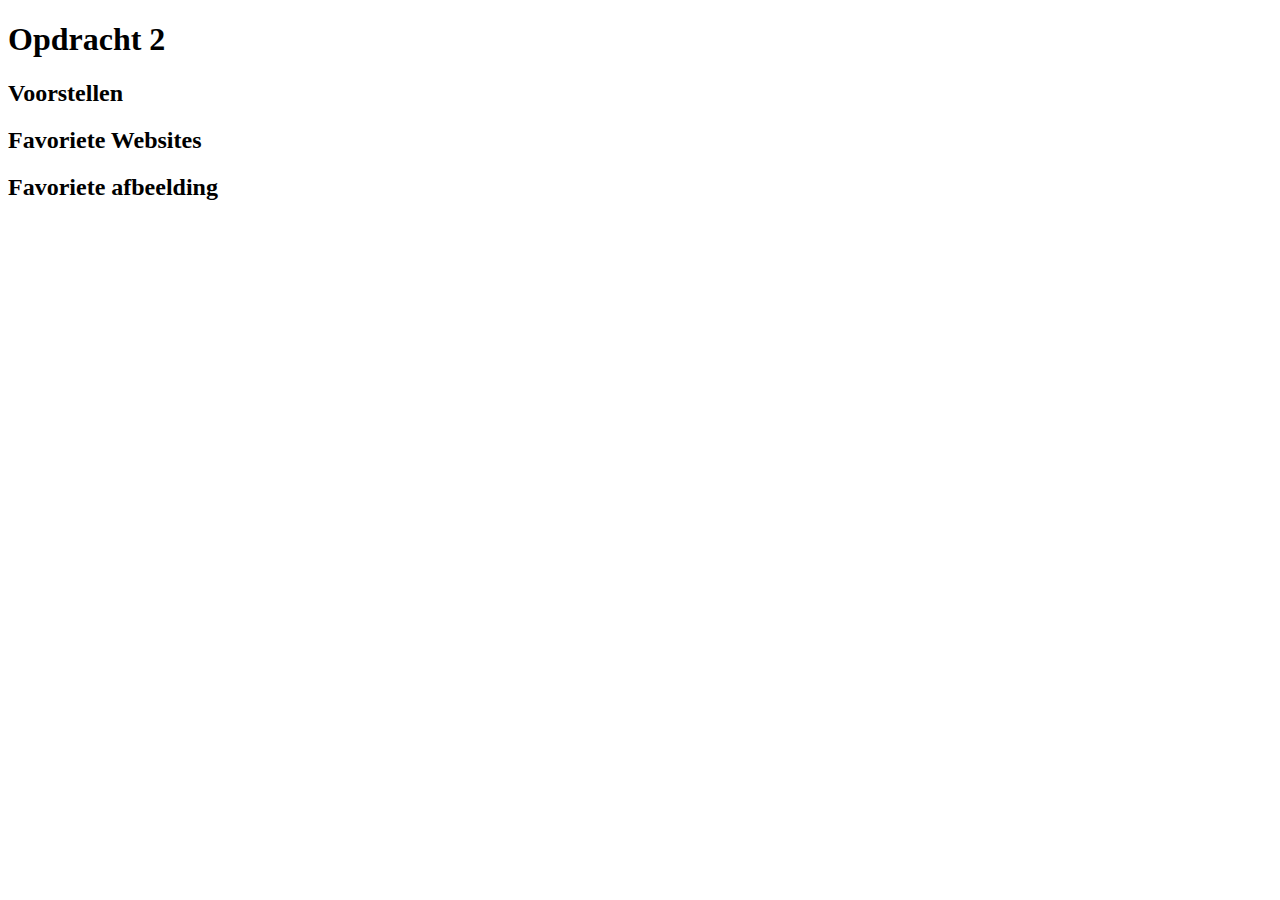
<file: opdracht-2/opdracht/index.html>
<!DOCTYPE html>
<html lang="nl">
  <head>
    <meta charset="UTF-8" />
    <meta name="viewport" content="width=device-width, initial-scale=1.0" />
    <title>Examen HTML</title>
  </head>
  <body>
    <h1>Opdracht 2</h1>
    <h2>Voorstellen</h2>
    <!-- Voeg hier de paragraaf toe om jezelf voor te stellen. -->

    <h2>Favoriete Websites</h2>
    <!-- Voeg hier de drie links naar jouw favoriete websites toe. -->
    <!-- Tip: https://code-coaching.dev -->

    <h2>Favoriete afbeelding</h2>
    <!-- Voeg hier jouw favoriete afbeelding toe. -->
    <!-- Tip: https://img-9gag-fun.9cache.com/photo/a9W9WyL_700bwp.webp -->
  </body>
</html>
</file>
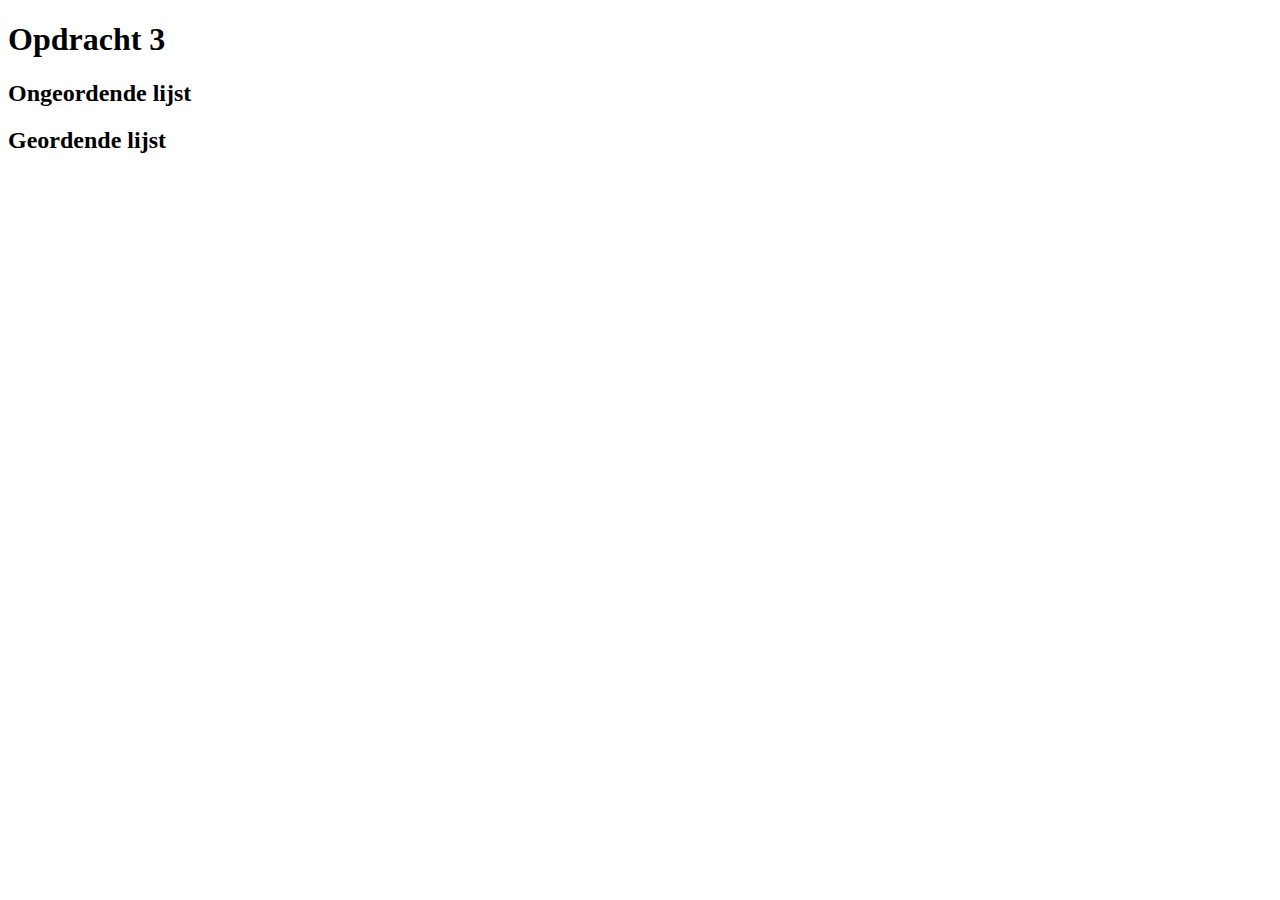
<file: opdracht-3/opdracht/index.html>
<!DOCTYPE html>
<html lang="nl">
  <head>
    <meta charset="UTF-8" />
    <meta name="viewport" content="width=device-width, initial-scale=1.0" />
    <title>Examen HTML</title>
  </head>
  <body>
    <h1>Opdracht 3</h1>

    <h2>Ongeordende lijst</h2>
    <!-- Voeg hier een unordered list toe met 3 items -->

    <h2>Geordende lijst</h2>
    <!-- Voeg hier een ordered list toe met 3 items -->
  </body>
</html>
</file>
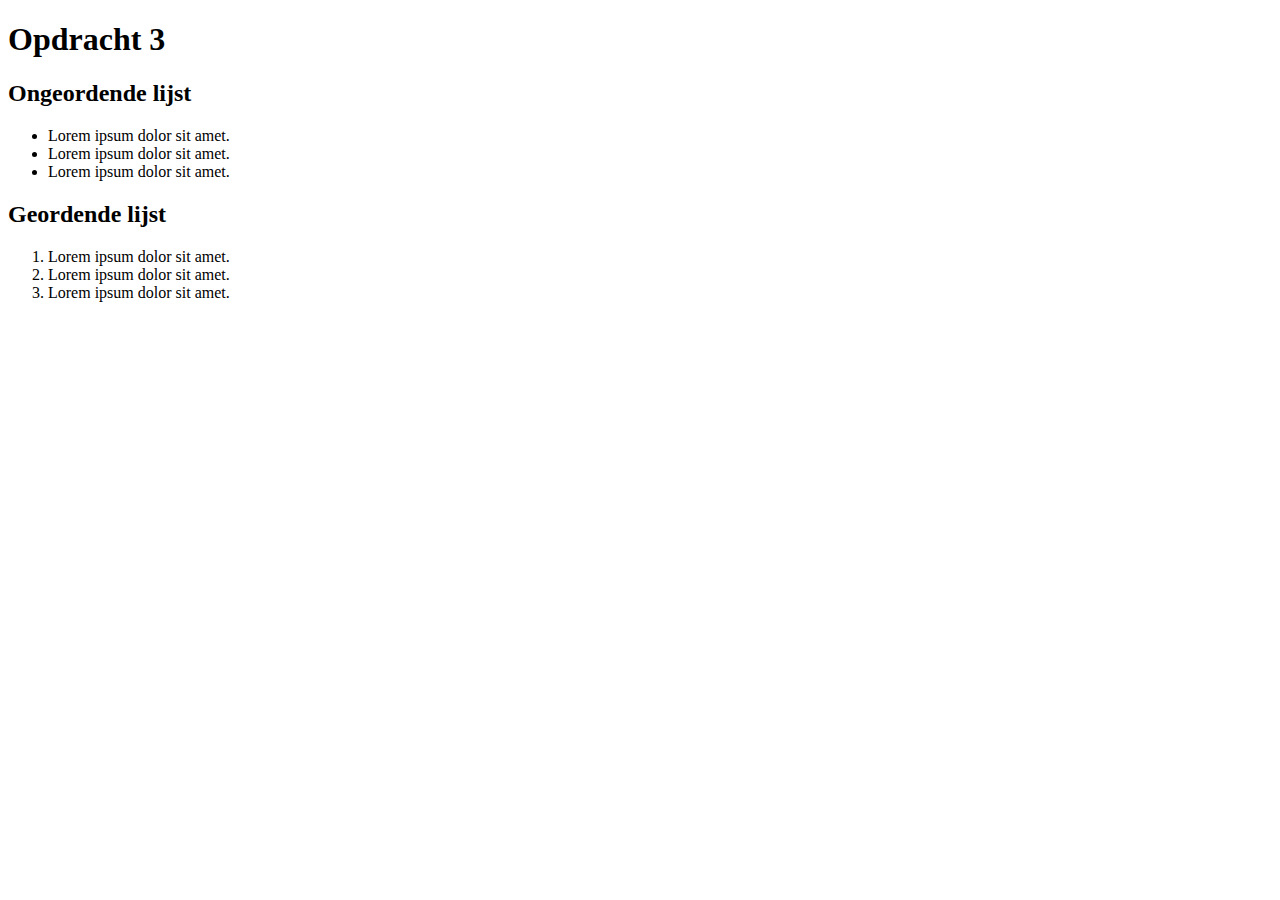
<file: opdracht-3/oplossing/index.html>
<!DOCTYPE html>
<html lang="nl">
  <head>
    <meta charset="UTF-8" />
    <meta name="viewport" content="width=device-width, initial-scale=1.0" />
    <title>Examen HTML</title>
  </head>
  <body>
    <h1>Opdracht 3</h1>

    <h2>Ongeordende lijst</h2>
    <!-- Voeg hier een unordered list toe met 3 items -->
    <ul>
      <li>Lorem ipsum dolor sit amet.</li>
      <li>Lorem ipsum dolor sit amet.</li>
      <li>Lorem ipsum dolor sit amet.</li>
    </ul>

    <h2>Geordende lijst</h2>
    <!-- Voeg hier een ordered list toe met 3 items -->
    <ol>
      <li>Lorem ipsum dolor sit amet.</li>
      <li>Lorem ipsum dolor sit amet.</li>
      <li>Lorem ipsum dolor sit amet.</li>
    </ol>
  </body>
</html>
</file>
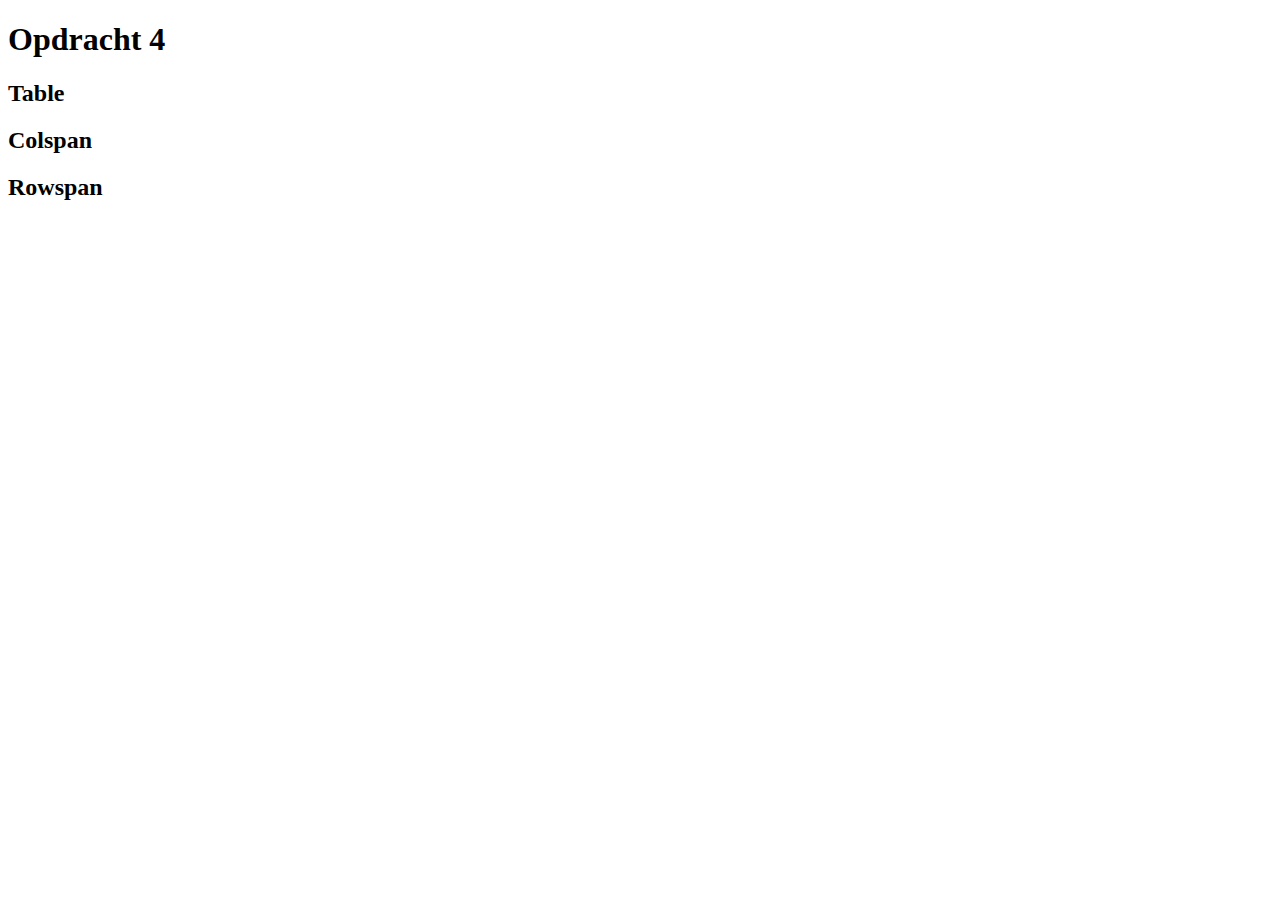
<file: opdracht-4/opdracht/index.html>
<!DOCTYPE html>
<html lang="nl">
  <head>
    <meta charset="UTF-8" />
    <meta name="viewport" content="width=device-width, initial-scale=1.0" />
    <title>Examen HTML</title>

    <style>
      table,
      th,
      tr,
      td {
        border: 1px solid black;
        border-collapse: collapse;
      }
    </style>
  </head>
  <body>
    <h1>Opdracht 4</h1>
    <h2>Table</h2>
    <!-- Voeg hier een tabel toe met 3 kolommen en 3 rijen (exclusief de rij met th) -->

    <h2>Colspan</h2>
    <!-- Voeg hier een tabel toe met 3 kolommen en 3 rijen (exclusief de rij met th) -->
    <!-- Van de voorlaatste rij moeten de items van de voorlaatste en laatste kolom één cel vormen -->

    <h2>Rowspan</h2>
    <!-- Voeg hier een tabel toe met 3 kolommen en 3 rijen (exclusief de rij met th) -->
    <!-- Van de middelse kolom moeten de items van de voorlaatste en laatste rij één cel vormen -->
  </body>
</html>
</file>
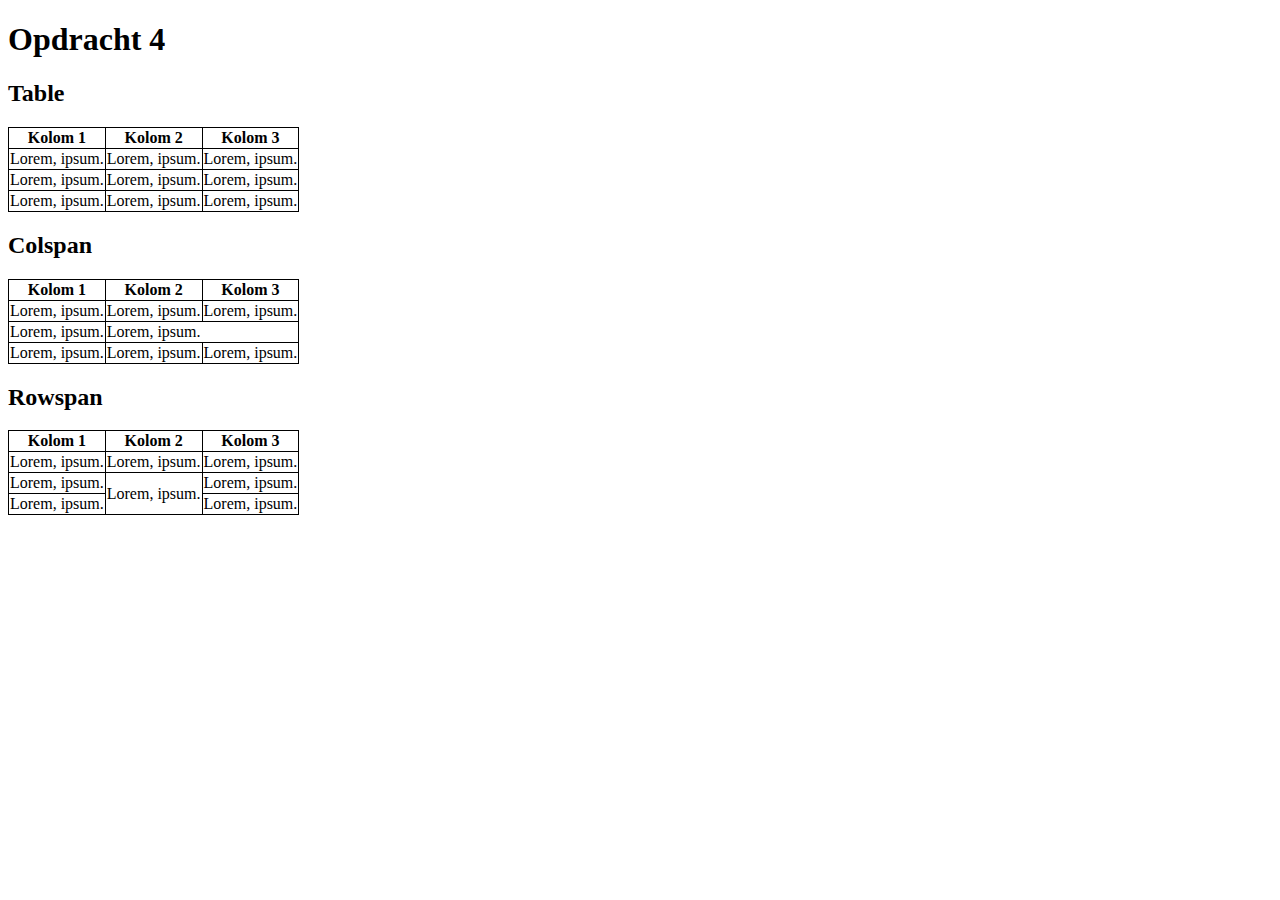
<file: opdracht-4/oplossing/index.html>
<!DOCTYPE html>
<html lang="nl">
  <head>
    <meta charset="UTF-8" />
    <meta name="viewport" content="width=device-width, initial-scale=1.0" />
    <title>Examen HTML</title>

    <style>
      table,
      th,
      tr,
      td {
        border: 1px solid black;
        border-collapse: collapse;
      }
    </style>
  </head>
  <body>
    <h1>Opdracht 4</h1>
    <h2>Table</h2>
    <!-- Voeg hier een tabel toe met 3 kolommen en 3 rijen (exclusief de rij met th) -->
    <table>
      <tr>
        <th>Kolom 1</th>
        <th>Kolom 2</th>
        <th>Kolom 3</th>
      </tr>
      <tr>
        <td>Lorem, ipsum.</td>
        <td>Lorem, ipsum.</td>
        <td>Lorem, ipsum.</td>
      </tr>
      <tr>
        <td>Lorem, ipsum.</td>
        <td>Lorem, ipsum.</td>
        <td>Lorem, ipsum.</td>
      </tr>
      <tr>
        <td>Lorem, ipsum.</td>
        <td>Lorem, ipsum.</td>
        <td>Lorem, ipsum.</td>
      </tr>
    </table>

    <h2>Colspan</h2>
    <!-- Voeg hier een tabel toe met 3 kolommen en 3 rijen (exclusief de rij met th) -->
    <!-- Van de voorlaatste rij moeten de items van de voorlaatste en laatste kolom één cel vormen -->
    <table>
      <tr>
        <th>Kolom 1</th>
        <th>Kolom 2</th>
        <th>Kolom 3</th>
      </tr>
      <tr>
        <td>Lorem, ipsum.</td>
        <td>Lorem, ipsum.</td>
        <td>Lorem, ipsum.</td>
      </tr>
      <tr>
        <td>Lorem, ipsum.</td>
        <td colspan="2">Lorem, ipsum.</td>
      </tr>
      <tr>
        <td>Lorem, ipsum.</td>
        <td>Lorem, ipsum.</td>
        <td>Lorem, ipsum.</td>
      </tr>
    </table>

    <h2>Rowspan</h2>
    <!-- Voeg hier een tabel toe met 3 kolommen en 3 rijen (exclusief de rij met th) -->
    <!-- Van de middelse kolom moeten de items van de voorlaatste en laatste rij één cel vormen -->
    <table>
      <tr>
        <th>Kolom 1</th>
        <th>Kolom 2</th>
        <th>Kolom 3</th>
      </tr>
      <tr>
        <td>Lorem, ipsum.</td>
        <td>Lorem, ipsum.</td>
        <td>Lorem, ipsum.</td>
      </tr>
      <tr>
        <td>Lorem, ipsum.</td>
        <td rowspan="2">Lorem, ipsum.</td>
        <td>Lorem, ipsum.</td>
      </tr>
      <tr>
        <td>Lorem, ipsum.</td>
        <td>Lorem, ipsum.</td>
      </tr>
    </table>
  </body>
</html>
</file>
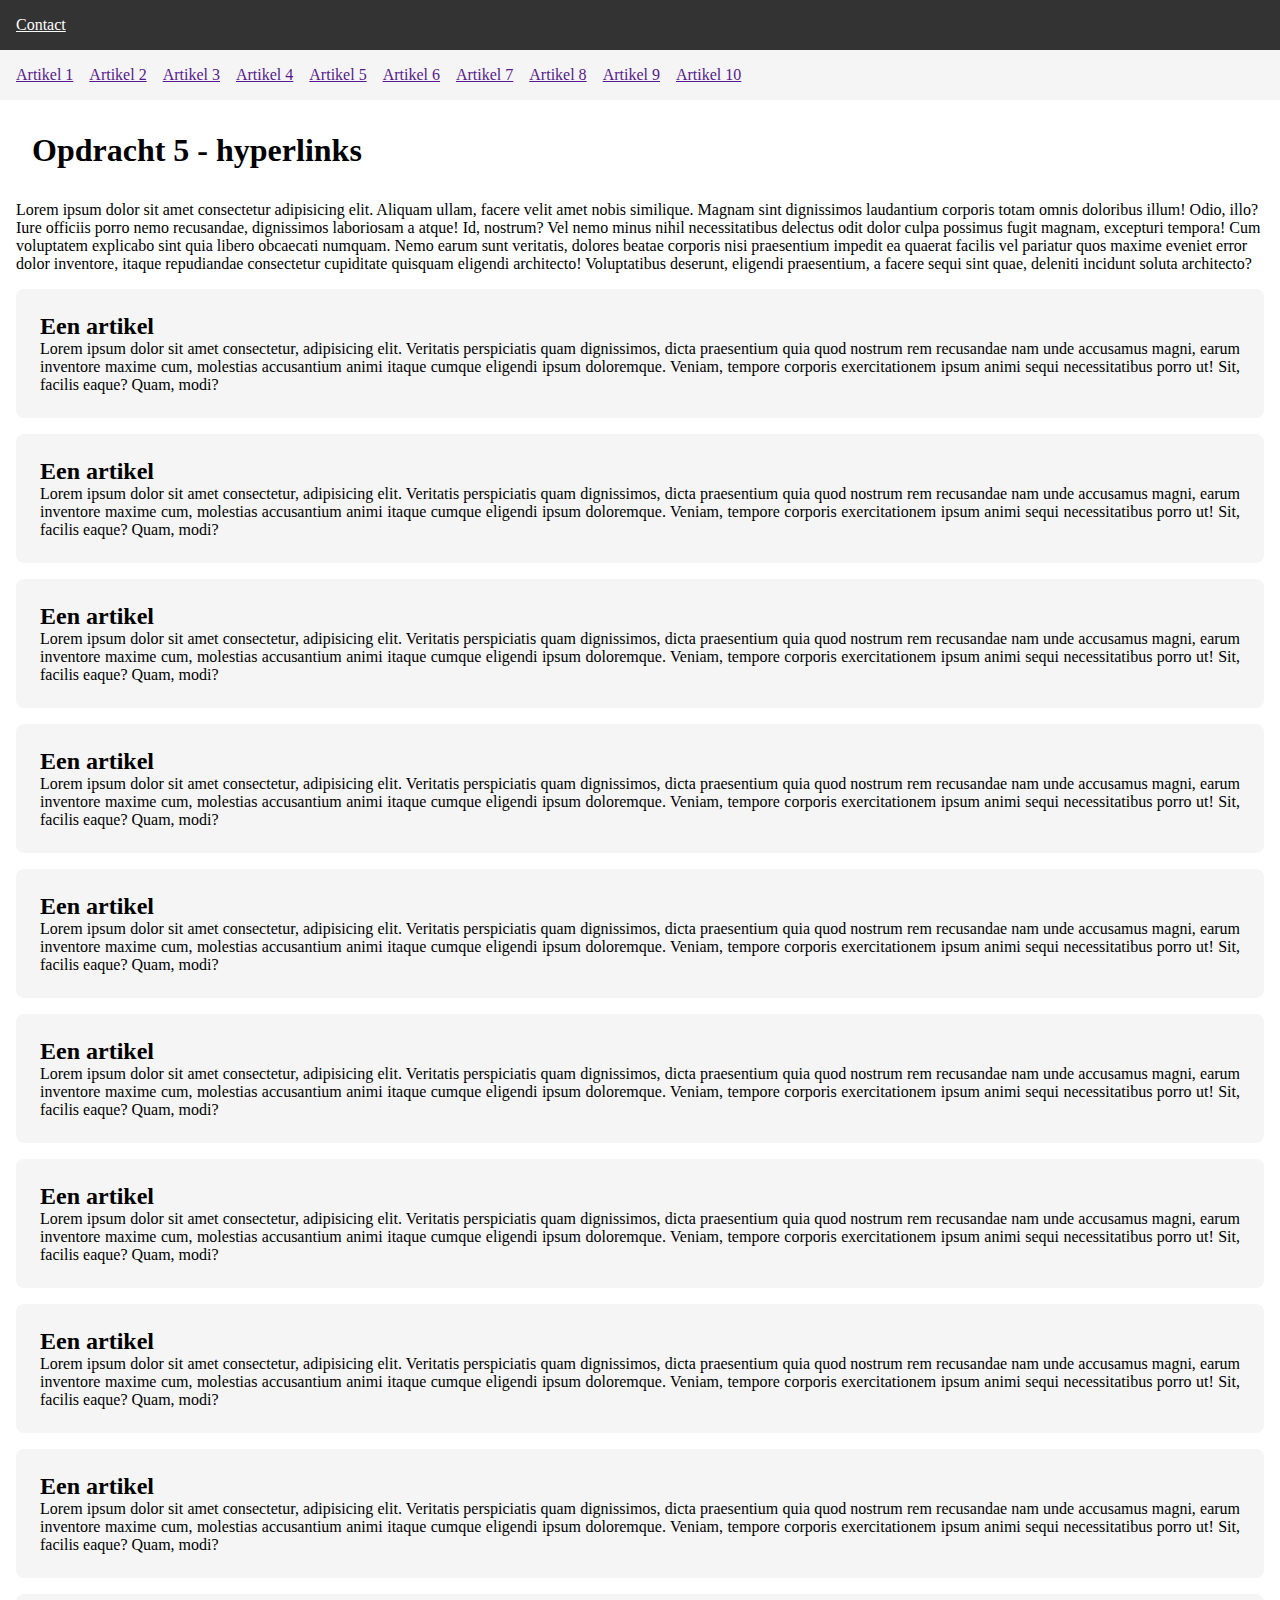
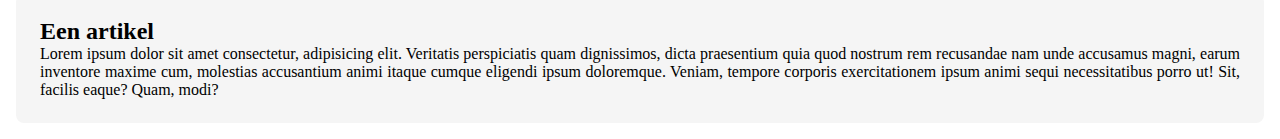
<file: opdracht-5/opdracht/index.html>
<!DOCTYPE html>
<html lang="nl">
  <head>
    <meta charset="UTF-8" />
    <meta name="viewport" content="width=device-width, initial-scale=1.0" />
    <title>Examen HTML</title>

    <link rel="stylesheet" href="./css/style.css">
  </head>
  <body>
    <nav id="page-nav">
      <a href="">Contact</a>
    </nav>  
    </nav>
    <nav id="article-nav">
      <a href="">Artikel 1</a>
      <a href="">Artikel 2</a>
      <a href="">Artikel 3</a>
      <a href="">Artikel 4</a>
      <a href="">Artikel 5</a>
      <a href="">Artikel 6</a>
      <a href="">Artikel 7</a>
      <a href="">Artikel 8</a>
      <a href="">Artikel 9</a>
      <a href="">Artikel 10</a>
    </nav>

    <h1>Opdracht 5 - hyperlinks</h1>

    <p>
      Lorem ipsum dolor sit amet consectetur adipisicing elit. Aliquam ullam,
      facere velit amet nobis similique. Magnam sint dignissimos laudantium
      corporis totam omnis doloribus illum! Odio, illo? Iure officiis porro nemo
      recusandae, dignissimos laboriosam a atque! Id, nostrum? Vel nemo minus
      nihil necessitatibus delectus odit dolor culpa possimus fugit magnam,
      excepturi tempora! Cum voluptatem explicabo sint quia libero obcaecati
      numquam. Nemo earum sunt veritatis, dolores beatae corporis nisi
      praesentium impedit ea quaerat facilis vel pariatur quos maxime eveniet
      error dolor inventore, itaque repudiandae consectetur cupiditate quisquam
      eligendi architecto! Voluptatibus deserunt, eligendi praesentium, a facere
      sequi sint quae, deleniti incidunt soluta architecto?
    </p>

    <div class="blog-article">
      <h2 id="article-1">Een artikel</h2>
      <article>
        Lorem ipsum dolor sit amet consectetur, adipisicing elit. Veritatis
        perspiciatis quam dignissimos, dicta praesentium quia quod nostrum rem
        recusandae nam unde accusamus magni, earum inventore maxime cum,
        molestias accusantium animi itaque cumque eligendi ipsum doloremque.
        Veniam, tempore corporis exercitationem ipsum animi sequi necessitatibus
        porro ut! Sit, facilis eaque? Quam, modi?
      </article>
    </div>

    <div class="blog-article">
      <h2 id="article-2">Een artikel</h2>
      <article>
        Lorem ipsum dolor sit amet consectetur, adipisicing elit. Veritatis
        perspiciatis quam dignissimos, dicta praesentium quia quod nostrum rem
        recusandae nam unde accusamus magni, earum inventore maxime cum,
        molestias accusantium animi itaque cumque eligendi ipsum doloremque.
        Veniam, tempore corporis exercitationem ipsum animi sequi necessitatibus
        porro ut! Sit, facilis eaque? Quam, modi?
      </article>
    </div>

    <div class="blog-article">
      <h2 id="article-3">Een artikel</h2>
      <article>
        Lorem ipsum dolor sit amet consectetur, adipisicing elit. Veritatis
        perspiciatis quam dignissimos, dicta praesentium quia quod nostrum rem
        recusandae nam unde accusamus magni, earum inventore maxime cum,
        molestias accusantium animi itaque cumque eligendi ipsum doloremque.
        Veniam, tempore corporis exercitationem ipsum animi sequi necessitatibus
        porro ut! Sit, facilis eaque? Quam, modi?
      </article>
    </div>

    <div class="blog-article">
      <h2 id="article-4">Een artikel</h2>
      <article>
        Lorem ipsum dolor sit amet consectetur, adipisicing elit. Veritatis
        perspiciatis quam dignissimos, dicta praesentium quia quod nostrum rem
        recusandae nam unde accusamus magni, earum inventore maxime cum,
        molestias accusantium animi itaque cumque eligendi ipsum doloremque.
        Veniam, tempore corporis exercitationem ipsum animi sequi necessitatibus
        porro ut! Sit, facilis eaque? Quam, modi?
      </article>
    </div>

    <div class="blog-article">
      <h2 id="article-5">Een artikel</h2>
      <article>
        Lorem ipsum dolor sit amet consectetur, adipisicing elit. Veritatis
        perspiciatis quam dignissimos, dicta praesentium quia quod nostrum rem
        recusandae nam unde accusamus magni, earum inventore maxime cum,
        molestias accusantium animi itaque cumque eligendi ipsum doloremque.
        Veniam, tempore corporis exercitationem ipsum animi sequi necessitatibus
        porro ut! Sit, facilis eaque? Quam, modi?
      </article>
    </div>

    <div class="blog-article">
      <h2 id="article-6">Een artikel</h2>
      <article>
        Lorem ipsum dolor sit amet consectetur, adipisicing elit. Veritatis
        perspiciatis quam dignissimos, dicta praesentium quia quod nostrum rem
        recusandae nam unde accusamus magni, earum inventore maxime cum,
        molestias accusantium animi itaque cumque eligendi ipsum doloremque.
        Veniam, tempore corporis exercitationem ipsum animi sequi necessitatibus
        porro ut! Sit, facilis eaque? Quam, modi?
      </article>
    </div>

    <div class="blog-article">
      <h2 id="article-7">Een artikel</h2>
      <article>
        Lorem ipsum dolor sit amet consectetur, adipisicing elit. Veritatis
        perspiciatis quam dignissimos, dicta praesentium quia quod nostrum rem
        recusandae nam unde accusamus magni, earum inventore maxime cum,
        molestias accusantium animi itaque cumque eligendi ipsum doloremque.
        Veniam, tempore corporis exercitationem ipsum animi sequi necessitatibus
        porro ut! Sit, facilis eaque? Quam, modi?
      </article>
    </div>

    <div class="blog-article">
      <h2 id="article-8">Een artikel</h2>
      <article>
        Lorem ipsum dolor sit amet consectetur, adipisicing elit. Veritatis
        perspiciatis quam dignissimos, dicta praesentium quia quod nostrum rem
        recusandae nam unde accusamus magni, earum inventore maxime cum,
        molestias accusantium animi itaque cumque eligendi ipsum doloremque.
        Veniam, tempore corporis exercitationem ipsum animi sequi necessitatibus
        porro ut! Sit, facilis eaque? Quam, modi?
      </article>
    </div>

    <div class="blog-article">
      <h2 id="article-9">Een artikel</h2>
      <article>
        Lorem ipsum dolor sit amet consectetur, adipisicing elit. Veritatis
        perspiciatis quam dignissimos, dicta praesentium quia quod nostrum rem
        recusandae nam unde accusamus magni, earum inventore maxime cum,
        molestias accusantium animi itaque cumque eligendi ipsum doloremque.
        Veniam, tempore corporis exercitationem ipsum animi sequi necessitatibus
        porro ut! Sit, facilis eaque? Quam, modi?
      </article>
    </div>

    <div class="blog-article">
      <h2 id="article-10">Een artikel</h2>
      <article>
        Lorem ipsum dolor sit amet consectetur, adipisicing elit. Veritatis
        perspiciatis quam dignissimos, dicta praesentium quia quod nostrum rem
        recusandae nam unde accusamus magni, earum inventore maxime cum,
        molestias accusantium animi itaque cumque eligendi ipsum doloremque.
        Veniam, tempore corporis exercitationem ipsum animi sequi necessitatibus
        porro ut! Sit, facilis eaque? Quam, modi?
      </article>
    </div>
  </body>
</html>
</file>
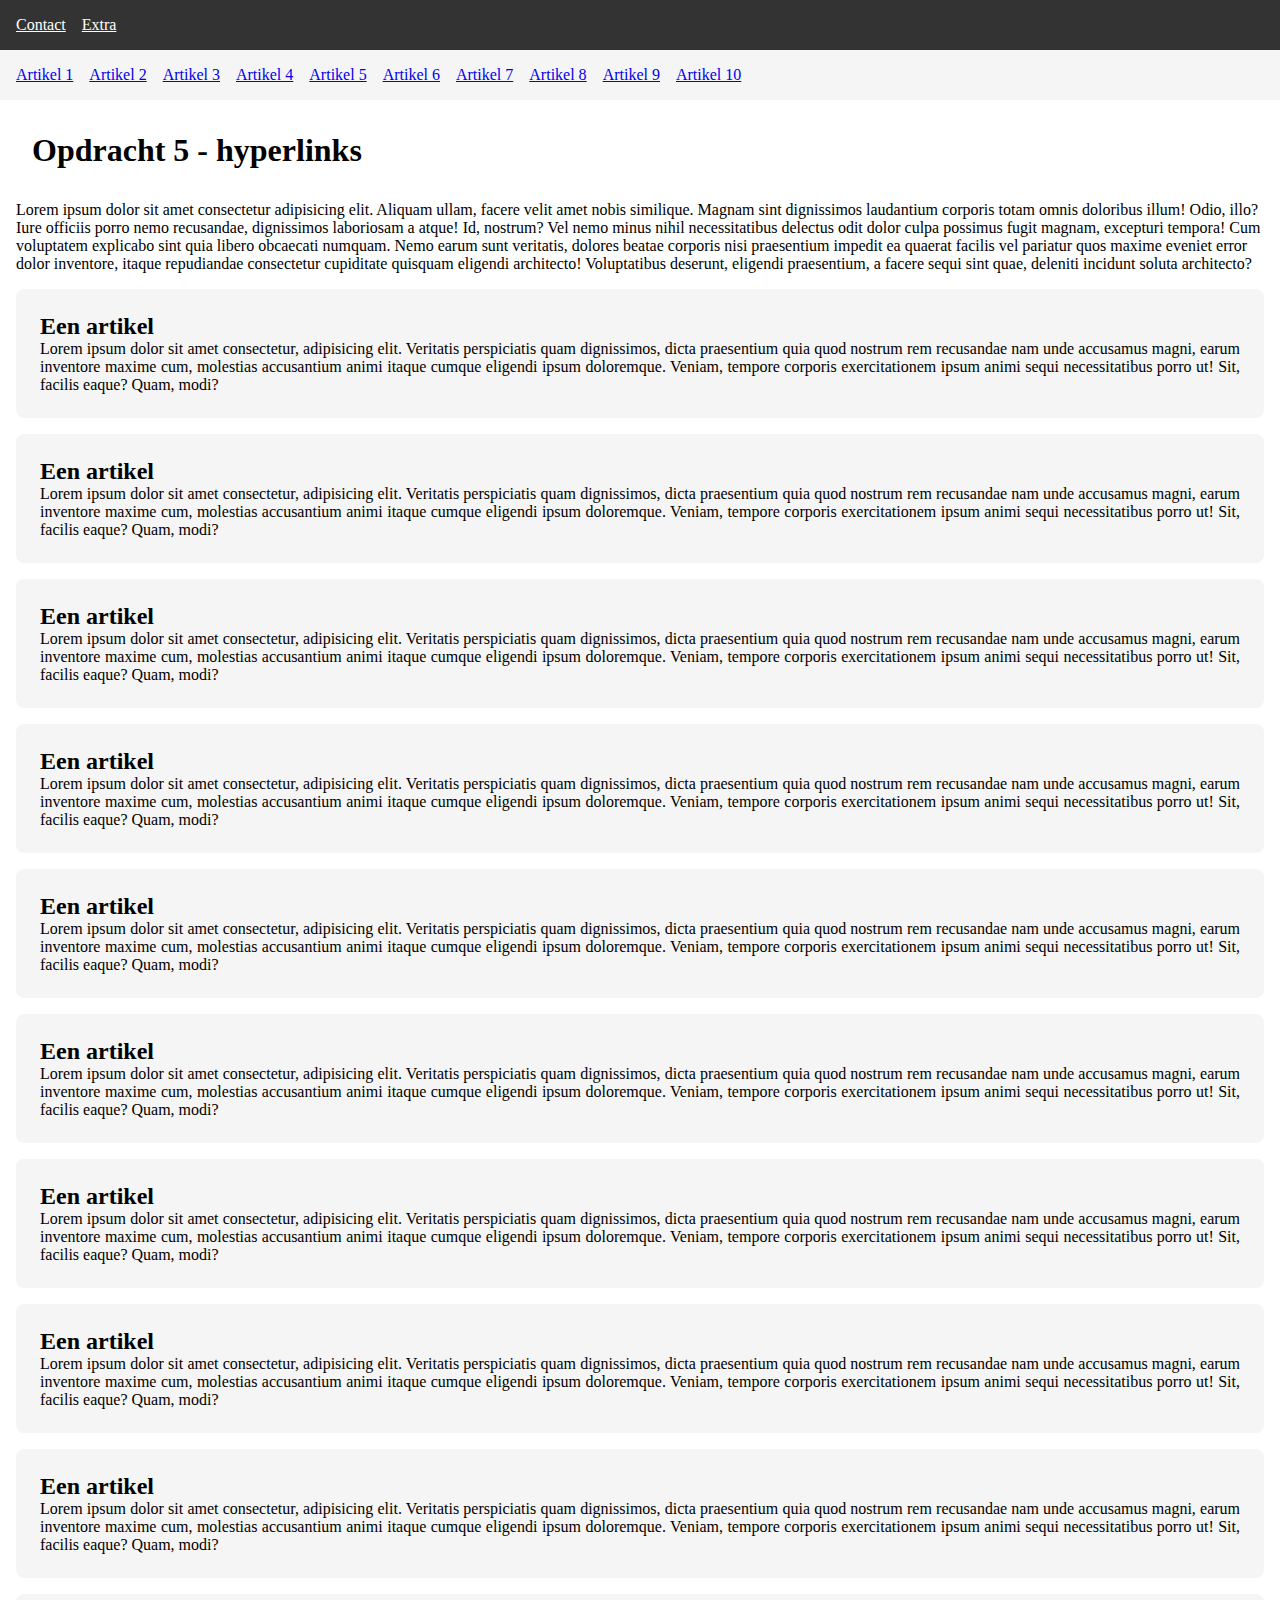
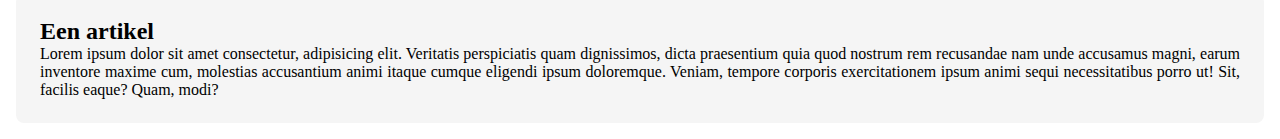
<file: opdracht-5/oplossing/index.html>
<!DOCTYPE html>
<html lang="nl">
  <head>
    <meta charset="UTF-8" />
    <meta name="viewport" content="width=device-width, initial-scale=1.0" />
    <title>Examen HTML</title>

    <link rel="stylesheet" href="./css/style.css">
  </head>
  <body>
    <nav id="page-nav">
      <a href="./contact.html">Contact</a>
      <a href="./extra.html">Extra</a>
    </nav>  
    </nav>
    <nav id="article-nav">
      <a href="#article-1">Artikel 1</a>
      <a href="#article-2">Artikel 2</a>
      <a href="#article-3">Artikel 3</a>
      <a href="#article-4">Artikel 4</a>
      <a href="#article-5">Artikel 5</a>
      <a href="#article-6">Artikel 6</a>
      <a href="#article-7">Artikel 7</a>
      <a href="#article-8">Artikel 8</a>
      <a href="#article-9">Artikel 9</a>
      <a href="#article-10">Artikel 10</a>
    </nav>

    <h1>Opdracht 5 - hyperlinks</h1>

    <p>
      Lorem ipsum dolor sit amet consectetur adipisicing elit. Aliquam ullam,
      facere velit amet nobis similique. Magnam sint dignissimos laudantium
      corporis totam omnis doloribus illum! Odio, illo? Iure officiis porro nemo
      recusandae, dignissimos laboriosam a atque! Id, nostrum? Vel nemo minus
      nihil necessitatibus delectus odit dolor culpa possimus fugit magnam,
      excepturi tempora! Cum voluptatem explicabo sint quia libero obcaecati
      numquam. Nemo earum sunt veritatis, dolores beatae corporis nisi
      praesentium impedit ea quaerat facilis vel pariatur quos maxime eveniet
      error dolor inventore, itaque repudiandae consectetur cupiditate quisquam
      eligendi architecto! Voluptatibus deserunt, eligendi praesentium, a facere
      sequi sint quae, deleniti incidunt soluta architecto?
    </p>

    <div class="blog-article">
      <h2 id="article-1">Een artikel</h2>
      <article>
        Lorem ipsum dolor sit amet consectetur, adipisicing elit. Veritatis
        perspiciatis quam dignissimos, dicta praesentium quia quod nostrum rem
        recusandae nam unde accusamus magni, earum inventore maxime cum,
        molestias accusantium animi itaque cumque eligendi ipsum doloremque.
        Veniam, tempore corporis exercitationem ipsum animi sequi necessitatibus
        porro ut! Sit, facilis eaque? Quam, modi?
      </article>
    </div>

    <div class="blog-article">
      <h2 id="article-2">Een artikel</h2>
      <article>
        Lorem ipsum dolor sit amet consectetur, adipisicing elit. Veritatis
        perspiciatis quam dignissimos, dicta praesentium quia quod nostrum rem
        recusandae nam unde accusamus magni, earum inventore maxime cum,
        molestias accusantium animi itaque cumque eligendi ipsum doloremque.
        Veniam, tempore corporis exercitationem ipsum animi sequi necessitatibus
        porro ut! Sit, facilis eaque? Quam, modi?
      </article>
    </div>

    <div class="blog-article">
      <h2 id="article-3">Een artikel</h2>
      <article>
        Lorem ipsum dolor sit amet consectetur, adipisicing elit. Veritatis
        perspiciatis quam dignissimos, dicta praesentium quia quod nostrum rem
        recusandae nam unde accusamus magni, earum inventore maxime cum,
        molestias accusantium animi itaque cumque eligendi ipsum doloremque.
        Veniam, tempore corporis exercitationem ipsum animi sequi necessitatibus
        porro ut! Sit, facilis eaque? Quam, modi?
      </article>
    </div>

    <div class="blog-article">
      <h2 id="article-4">Een artikel</h2>
      <article>
        Lorem ipsum dolor sit amet consectetur, adipisicing elit. Veritatis
        perspiciatis quam dignissimos, dicta praesentium quia quod nostrum rem
        recusandae nam unde accusamus magni, earum inventore maxime cum,
        molestias accusantium animi itaque cumque eligendi ipsum doloremque.
        Veniam, tempore corporis exercitationem ipsum animi sequi necessitatibus
        porro ut! Sit, facilis eaque? Quam, modi?
      </article>
    </div>

    <div class="blog-article">
      <h2 id="article-5">Een artikel</h2>
      <article>
        Lorem ipsum dolor sit amet consectetur, adipisicing elit. Veritatis
        perspiciatis quam dignissimos, dicta praesentium quia quod nostrum rem
        recusandae nam unde accusamus magni, earum inventore maxime cum,
        molestias accusantium animi itaque cumque eligendi ipsum doloremque.
        Veniam, tempore corporis exercitationem ipsum animi sequi necessitatibus
        porro ut! Sit, facilis eaque? Quam, modi?
      </article>
    </div>

    <div class="blog-article">
      <h2 id="article-6">Een artikel</h2>
      <article>
        Lorem ipsum dolor sit amet consectetur, adipisicing elit. Veritatis
        perspiciatis quam dignissimos, dicta praesentium quia quod nostrum rem
        recusandae nam unde accusamus magni, earum inventore maxime cum,
        molestias accusantium animi itaque cumque eligendi ipsum doloremque.
        Veniam, tempore corporis exercitationem ipsum animi sequi necessitatibus
        porro ut! Sit, facilis eaque? Quam, modi?
      </article>
    </div>

    <div class="blog-article">
      <h2 id="article-7">Een artikel</h2>
      <article>
        Lorem ipsum dolor sit amet consectetur, adipisicing elit. Veritatis
        perspiciatis quam dignissimos, dicta praesentium quia quod nostrum rem
        recusandae nam unde accusamus magni, earum inventore maxime cum,
        molestias accusantium animi itaque cumque eligendi ipsum doloremque.
        Veniam, tempore corporis exercitationem ipsum animi sequi necessitatibus
        porro ut! Sit, facilis eaque? Quam, modi?
      </article>
    </div>

    <div class="blog-article">
      <h2 id="article-8">Een artikel</h2>
      <article>
        Lorem ipsum dolor sit amet consectetur, adipisicing elit. Veritatis
        perspiciatis quam dignissimos, dicta praesentium quia quod nostrum rem
        recusandae nam unde accusamus magni, earum inventore maxime cum,
        molestias accusantium animi itaque cumque eligendi ipsum doloremque.
        Veniam, tempore corporis exercitationem ipsum animi sequi necessitatibus
        porro ut! Sit, facilis eaque? Quam, modi?
      </article>
    </div>

    <div class="blog-article">
      <h2 id="article-9">Een artikel</h2>
      <article>
        Lorem ipsum dolor sit amet consectetur, adipisicing elit. Veritatis
        perspiciatis quam dignissimos, dicta praesentium quia quod nostrum rem
        recusandae nam unde accusamus magni, earum inventore maxime cum,
        molestias accusantium animi itaque cumque eligendi ipsum doloremque.
        Veniam, tempore corporis exercitationem ipsum animi sequi necessitatibus
        porro ut! Sit, facilis eaque? Quam, modi?
      </article>
    </div>

    <div class="blog-article">
      <h2 id="article-10">Een artikel</h2>
      <article>
        Lorem ipsum dolor sit amet consectetur, adipisicing elit. Veritatis
        perspiciatis quam dignissimos, dicta praesentium quia quod nostrum rem
        recusandae nam unde accusamus magni, earum inventore maxime cum,
        molestias accusantium animi itaque cumque eligendi ipsum doloremque.
        Veniam, tempore corporis exercitationem ipsum animi sequi necessitatibus
        porro ut! Sit, facilis eaque? Quam, modi?
      </article>
    </div>
  </body>
</html>
</file>
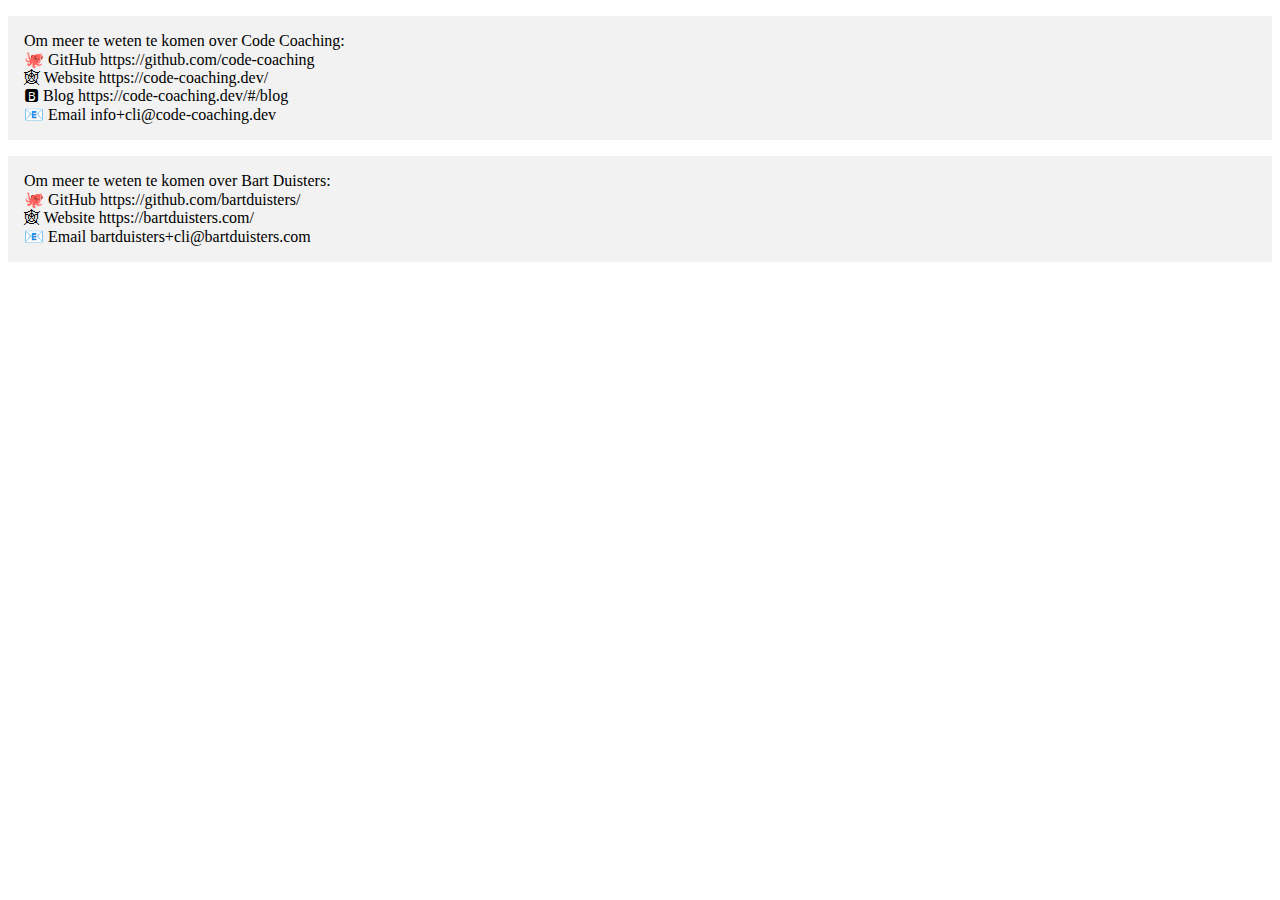
<file: opdracht-5/opdracht/contact.html>
<!DOCTYPE html>
<html lang="nl">
  <head>
    <meta charset="UTF-8" />
    <meta name="viewport" content="width=device-width, initial-scale=1.0" />
    <title>Contact</title>

    <style>
      .info {
        background-color: #f2f2f2;
        padding: 1em;
        margin-top: 1em;
      }
    </style>
  </head>
  <body>
    <!-- Voeg hier een nav toe om terug naar de index pagina te navigeren -->

    <div class="info">
      <div>Om meer te weten te komen over Code Coaching:</div>
      <div>🐙 GitHub https://github.com/code-coaching</div>
      <div>🕸 Website https://code-coaching.dev/</div>
      <div>🅱 Blog https://code-coaching.dev/#/blog</div>
      <div>📧 Email info+cli@code-coaching.dev</div>
    </div>

    <div class="info">
      <div>Om meer te weten te komen over Bart Duisters:</div>
      <div>🐙 GitHub https://github.com/bartduisters/</div>
      <div>🕸 Website https://bartduisters.com/</div>
      <div>📧 Email bartduisters+cli@bartduisters.com</div>
    </div>
  </body>
</html>
</file>
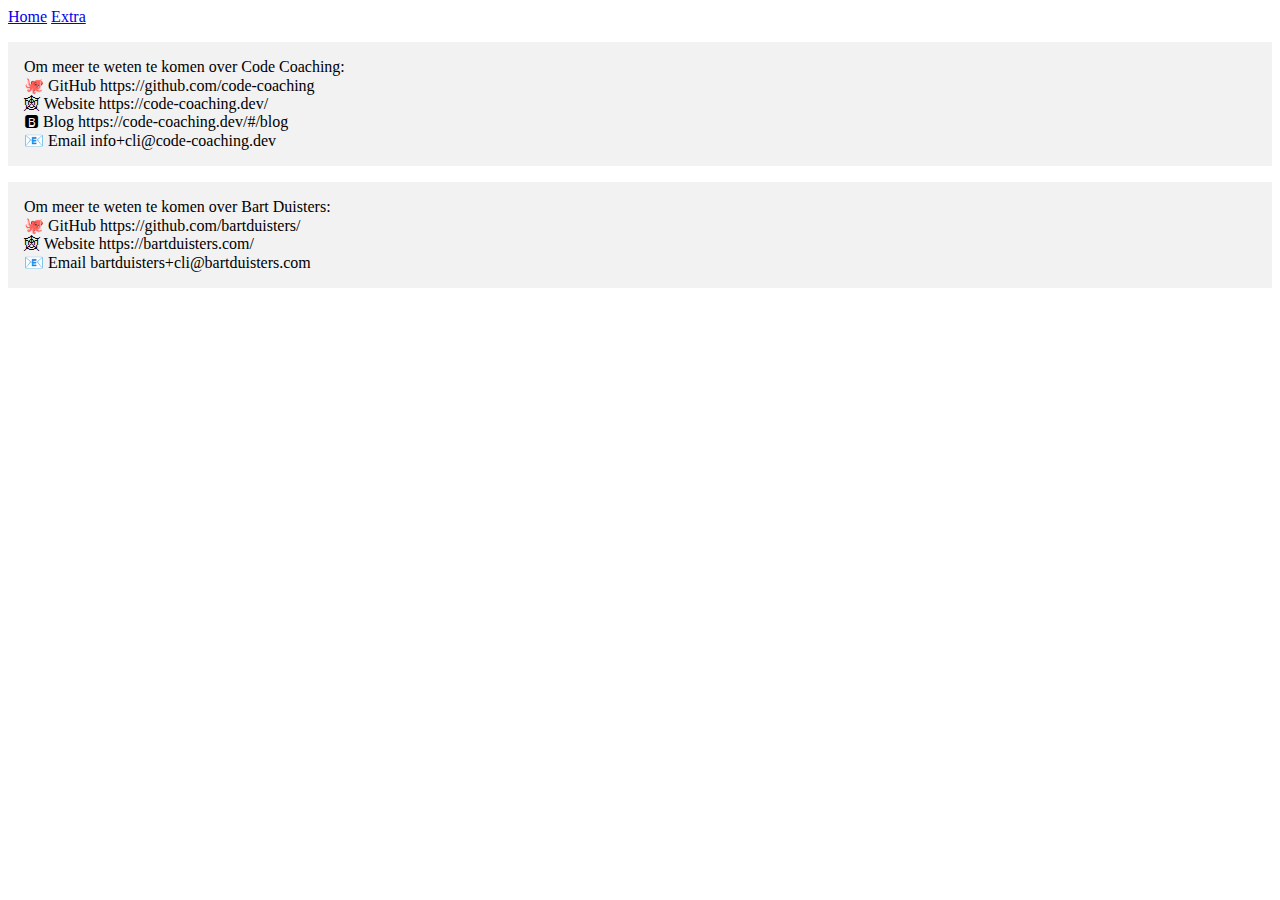
<file: opdracht-5/oplossing/contact.html>
<!DOCTYPE html>
<html lang="nl">
  <head>
    <meta charset="UTF-8" />
    <meta name="viewport" content="width=device-width, initial-scale=1.0" />
    <title>Contact</title>

    <style>
      .info {
        background-color: #f2f2f2;
        padding: 1em;
        margin-top: 1em;
      }
    </style>
  </head>
  <body>
    <!-- Voeg hier een nav toe om terug naar de index pagina te navigeren -->
    <nav>
      <a href="./index.html">Home</a>
      <a href="./extra.html">Extra</a>
    </nav>

    <div class="info">
      <div>Om meer te weten te komen over Code Coaching:</div>
      <div>🐙 GitHub https://github.com/code-coaching</div>
      <div>🕸 Website https://code-coaching.dev/</div>
      <div>🅱 Blog https://code-coaching.dev/#/blog</div>
      <div>📧 Email info+cli@code-coaching.dev</div>
    </div>

    <div class="info">
      <div>Om meer te weten te komen over Bart Duisters:</div>
      <div>🐙 GitHub https://github.com/bartduisters/</div>
      <div>🕸 Website https://bartduisters.com/</div>
      <div>📧 Email bartduisters+cli@bartduisters.com</div>
    </div>
  </body>
</html>
</file>
<file: opdracht-5/opdracht/css/style.css>
body {
  margin: 0;
}

body > * {
  margin: 1em;
}

body > nav {
  margin: 0;
}

#page-nav {
  background-color: #333333;
  padding: 1em;
  display: flex;
  flex-direction: row;
  justify-content: space-between;
  align-items: center;
}

#page-nav > * {
  color: #ffffff;
}

#article-nav {
  background-color: #f5f5f5;
  padding: 1em;
  display: flex;
  gap: 1em;
  flex-wrap: wrap;
}

.blog-article {
  background-color: #f5f5f5;
  padding: 1.5em;
  border-radius: 0.5em;
}

.blog-article > h2 {
  margin: 0;
}

.blog-article > article {
  text-align: justify;
}
</file>
<file: opdracht-5/oplossing/css/style.css>
body {
  margin: 0;
}

body > * {
  margin: 1em;
}

body > nav {
  margin: 0;
}

#page-nav {
  background-color: #333333;
  padding: 1em;
  display: flex;
  gap: 1em;
  flex-wrap: wrap;
}

#page-nav > * {
  color: #ffffff;
}

#article-nav {
  background-color: #f5f5f5;
  padding: 1em;
  display: flex;
  gap: 1em;
  flex-wrap: wrap;
}

.blog-article {
  background-color: #f5f5f5;
  padding: 1.5em;
  border-radius: 0.5em;
}

.blog-article > h2 {
  margin: 0;
}

.blog-article > article {
  text-align: justify;
}
</file>
